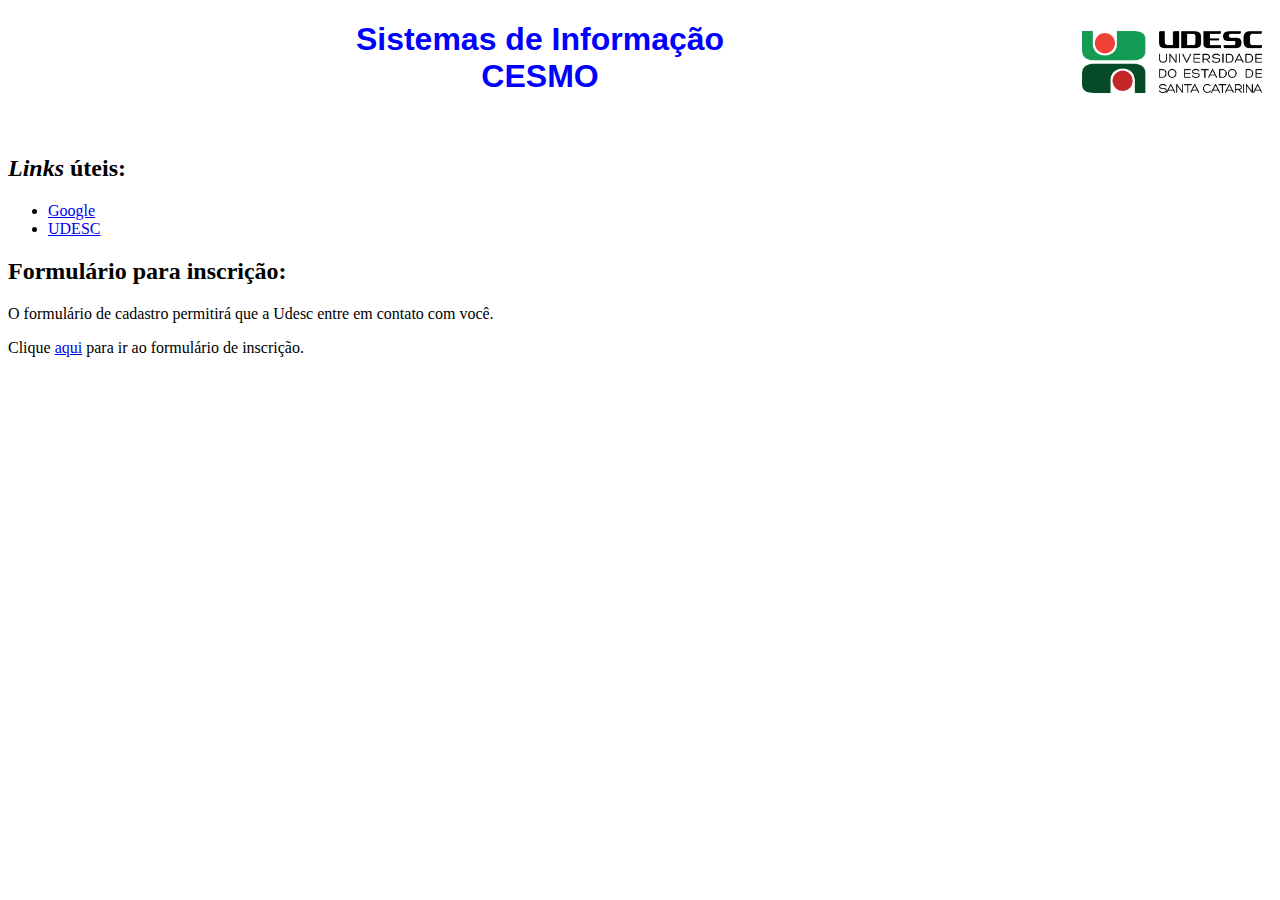
<file: index.html>
<!DOCTYPE html>
<html lang="pt-br">
	<head>
		<meta charset="UTF-8">
		<meta name="viewport" content="width=device-width, inital-scale=1.0">
		<title>Página de Apresentação</title>
		<link rel="stylesheet" href="./front-end/assets/css/style.css">
	</head>
<body>
		<h1>
			<img src="./front-end/assets/img/udesc.jpg" alt="logotivo da udesc" srcset="" width="200px">
				Sistemas de Informação		
			<br>
			CESMO
		</h1>

		<br>

		<h2><i>Links</i> úteis:</h2>
		<ul>
			<li>
				<a href="https://www.google.com/" target="_blank">Google</a>
			</li>
			<li>
				<a href="https://udesc.br/">UDESC</a>
			</li>
		</ul>
		<h2>Formulário para inscrição:</h2>

		<p>	
			O formulário de cadastro permitirá que a Udesc entre em contato com você.
		</p>
		<p>
			Clique <a href="./front-end/formulario.html">aqui</a> para ir ao formulário de inscrição.
		</p>
	</body>
</html>
</file>
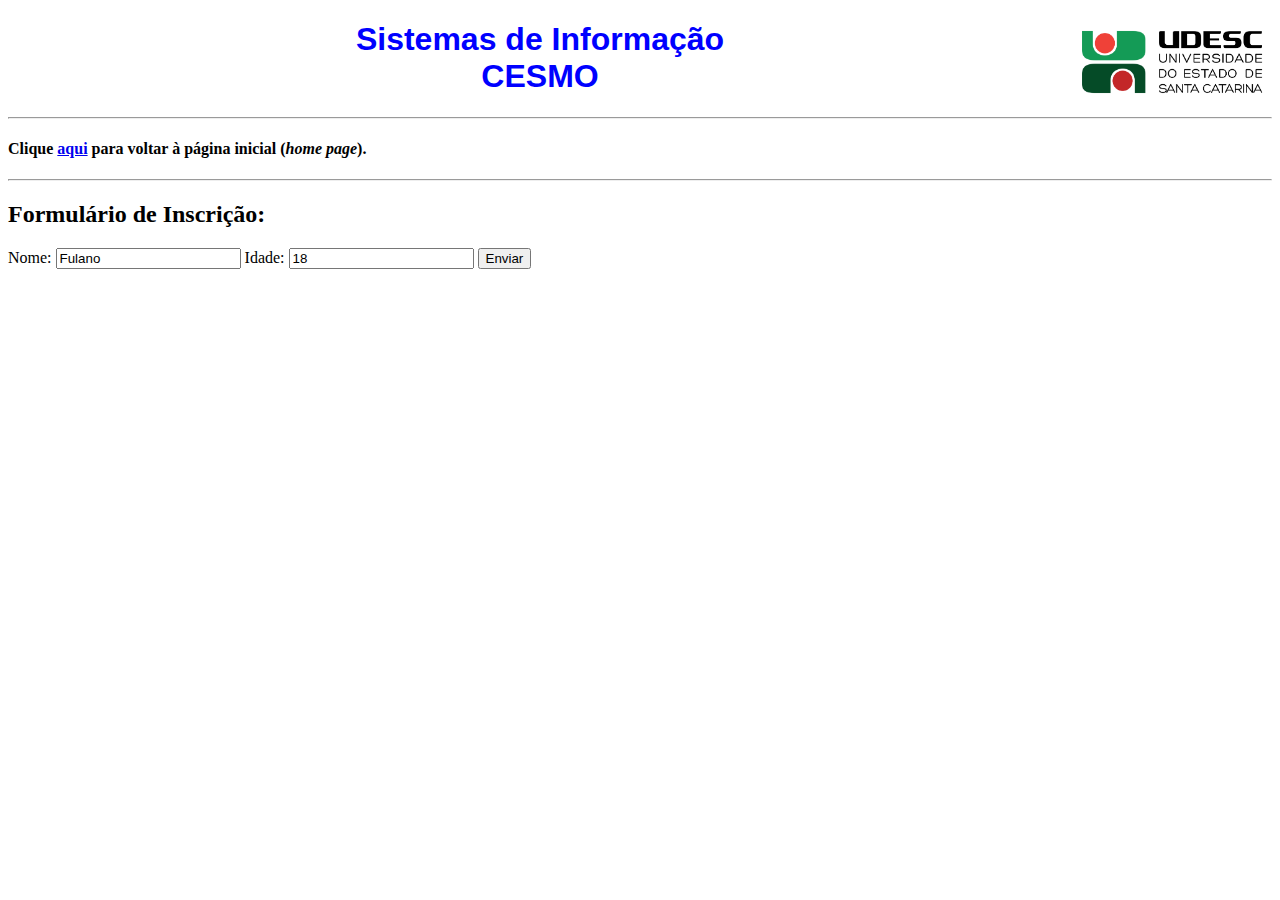
<file: front-end/formulario.html>
<!DOCTYPE html>
<html lang="pt-BR">
<head>
    <meta charset="UTF-8">
    <meta name="viewport" content="width=device-width, initial-scale=1.0">
    <title>Formulário de Cadastro</title>
    <link rel="stylesheet" href="./assets/css/style.css">
</head>
<body>
    <h1>
        <img src="./assets/img/udesc.jpg" alt="Logotipo da Udesc" srcset="" width="200px">
         Sistemas de Informação
        <br>
        CESMO
    </h1>
    <hr>
    <h4>
        Clique <a href="../index.html">aqui</a> para voltar à página inicial (<i>home page</i>).
    </h4>
    <hr>
    <h2>Formulário de Inscrição:</h2>
    <form action="../back-end/processa_form.php">
        Nome:
        <input type="text" name="nome" id="" value="Fulano">
      
        Idade:
        <input type="number" name="idade" id="" value="18">

<button type="submit">Enviar</button>
</form>
</body>
</html>
</file>
<file: front-end/assets/css/style.css>
img {
		float: right;
	}

	    h1 {
			color: blue;
			font-family: Arial, Helvetica, sans-serif;
			font-weight: bolder;
			text-align: center;
}
</file>
